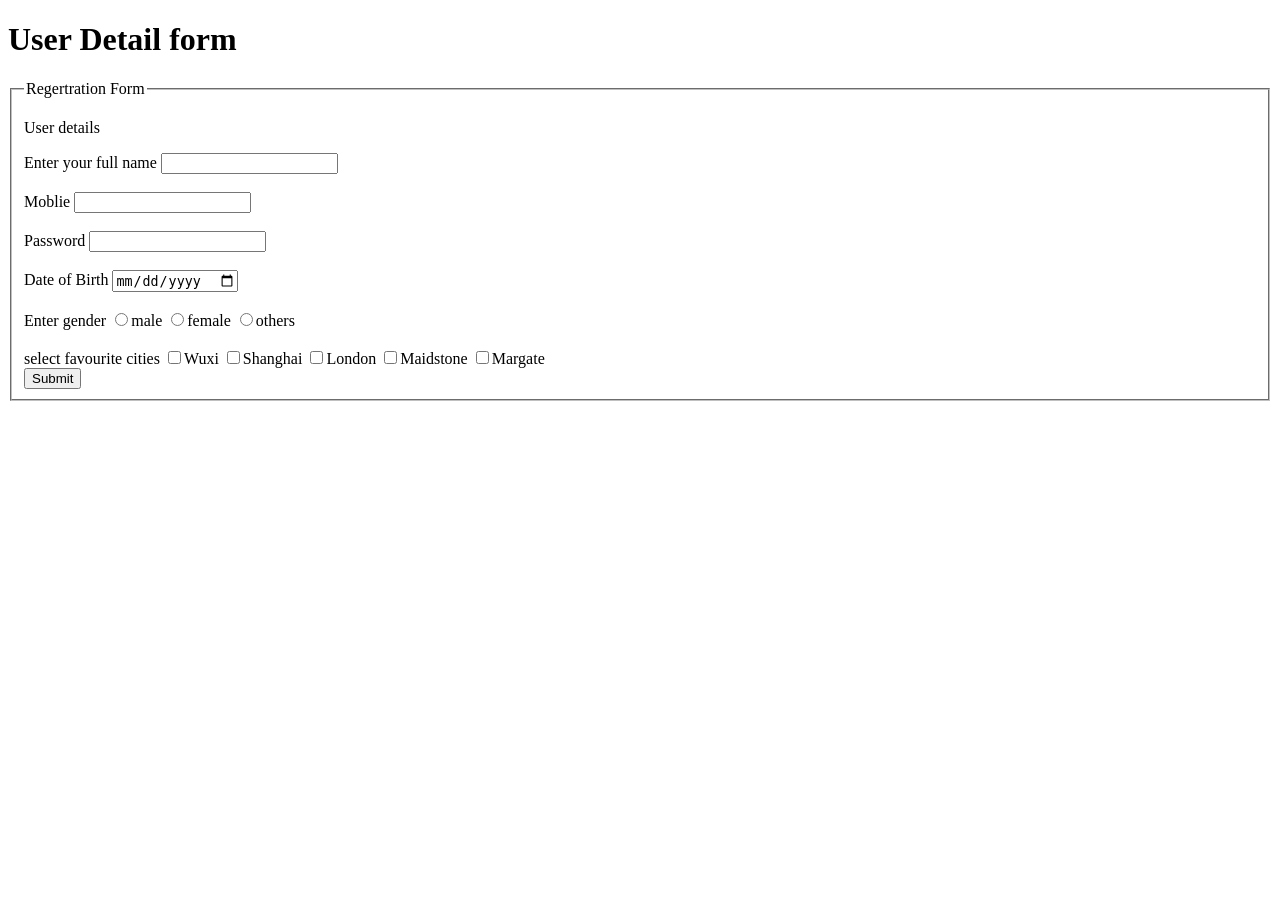
<file: index.html>
<!DOCTYPE html>
<html lang="en">
<head>
    <title>Document</title>
</head>
<body>
    <h1>
User Detail form
    </h1>
  <form>
<fieldset>
    <legend>
  Regertration Form
    </legend>
    <p>
 User details
    </p>
   <label>Enter your full name</label>
<input type="text">
<br>
<br>
<label>Moblie</label>
<input type="number">
<br>
<br>
<label>Password</label>
<input type="password">
<br>
<br>
<label>Date of Birth</label>
<input type="date">
<br>
<br>
<label>Enter gender</label>
<input type="radio" name="gender">male
<input type="radio" name="gender">female
<input type="radio" name="gender">others
<br>
<br>
<label>select favourite cities</label>
<input type="checkbox" name="city">Wuxi
<input type="checkbox" name="city">Shanghai
<input type="checkbox" name="city">London
<input type="checkbox" name="city">Maidstone
<input type="checkbox" name="city">Margate
<br>
<input type="Submit">

</fieldset>
  </form>   
</body>
</html>
</file>
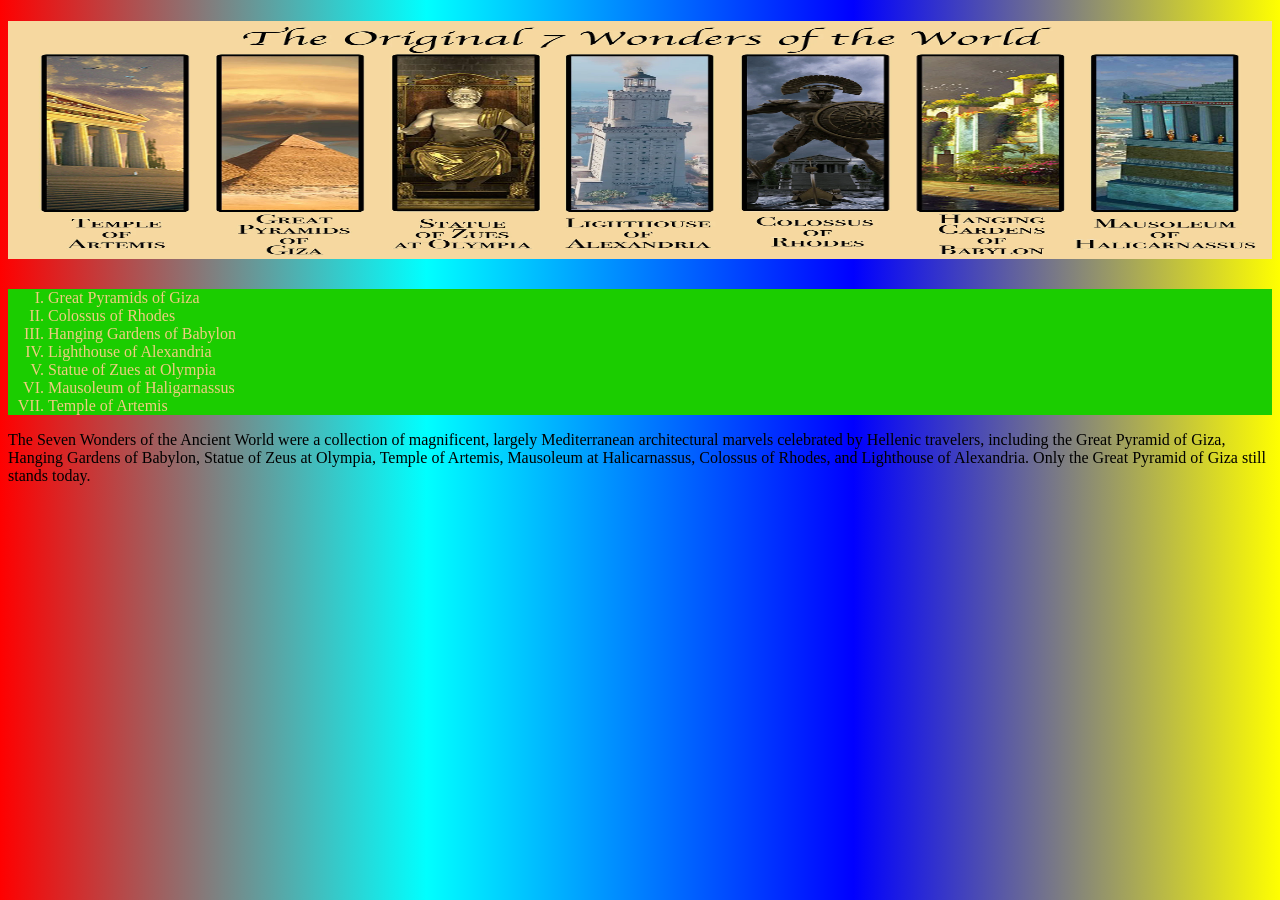
<file: Index.html>
<!DOCTYPE html>
<html lang="en">
<head>
    <meta charset="UTF-8">
    <meta name="viewport" content="width=device-width, initial-scale=1.0">
    <title>Document</title>
    <style>
    body{
        background:linear-gradient(to right,red,cyan,blue,yellow)
    }
    ol {
        background-color: rgb(27, 205, 0);
        color:rgb(240, 205, 129)
    }
    </style>
</head>
<body>
  <center>
    <h1>
    <img src="il_fullxfull.4164969823_k9cd.webp"style="width:100%;height:238px;"alt="">
    </h1>
  </center>
    <ol type="I">
      <li>
        Great Pyramids of Giza
      </li>
      <li>
        Colossus of Rhodes
      </li>
      <li>
        Hanging Gardens of Babylon
      </li>
      <li>
        Lighthouse of Alexandria
      </li>
      <li>
       Statue
       of Zues at Olympia
      </li>
      <li>
        Mausoleum of Haligarnassus
      </li>
      <li>
        Temple of Artemis
      </li>
    </ol>
    <p>
    The Seven Wonders of the Ancient World were a collection of magnificent, largely Mediterranean architectural marvels
    celebrated by Hellenic travelers, including the Great Pyramid of Giza, Hanging Gardens of Babylon, Statue of Zeus at
    Olympia, Temple of Artemis, Mausoleum at Halicarnassus, Colossus of Rhodes, and Lighthouse of Alexandria. Only the Great
    Pyramid of Giza still stands today.
    </p>
</body>
</html>
</file>
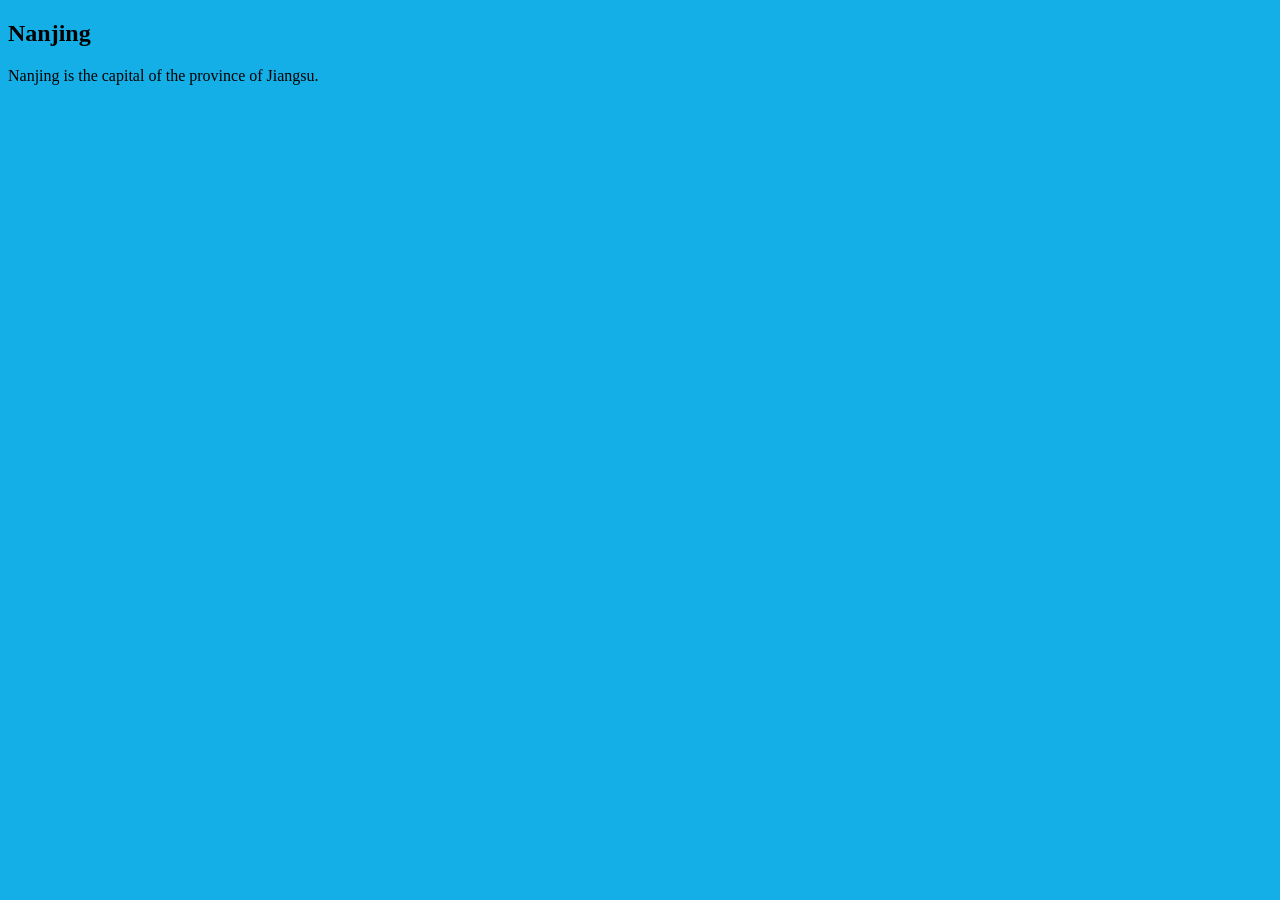
<file: Cities.html>
<!DOCTYPE html>
<html lang="en">
<head>
    <meta charset="UTF-8">
    <meta name="viewport" content="width=device-width, initial-scale=1.0">
    <title>Document</title>
</head>
<body style="background-color:rgb(21, 175, 231)"
    <div class="city1" style="color:rgb(183, 44, 6)">
    <h2>
    Nanjing
    </h2>
    <p>
    Nanjing is the capital of the province of Jiangsu.
    </p>
    </div>
    <div class="city2" style="color:rgb(27, 22, 3)>
    Los Angeles  
    </div>
<body>

<html>
</file>
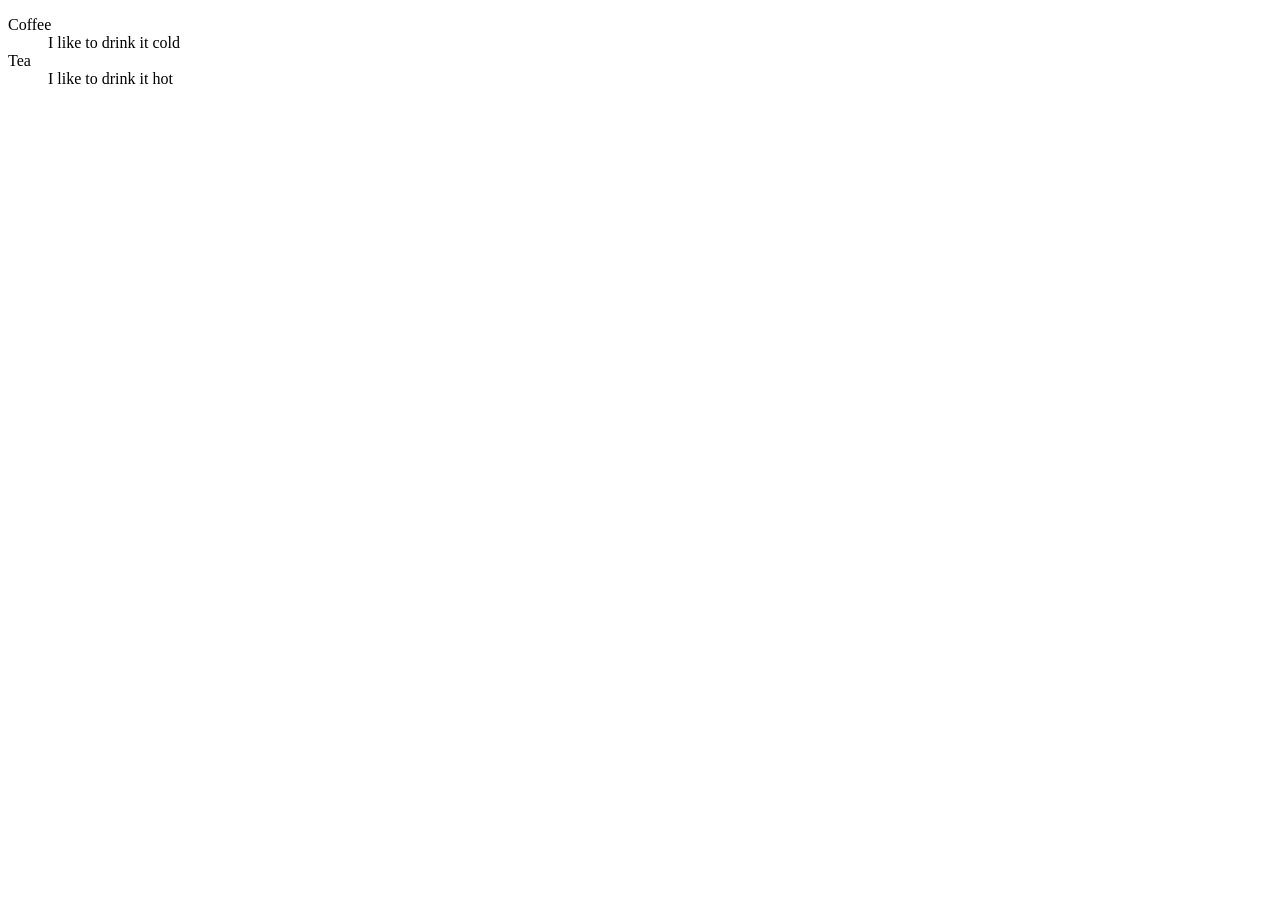
<file: Discripitive lists.html>
<!DOCTYPE html>
<html lang="en">
<head>
    <meta charset="UTF-8">
    <meta name="viewport" content="width=device-width, initial-scale=1.0">
    <title>Discripitive list</title>
</head>
<body>
 <dl>
    <dt>Coffee</dt>
    <dd>I like to drink it cold</dd>
    <dt>Tea</dt>
    <dd>I like to drink it hot</dd>
    
 </dl>   
</body>
</html>
</file>
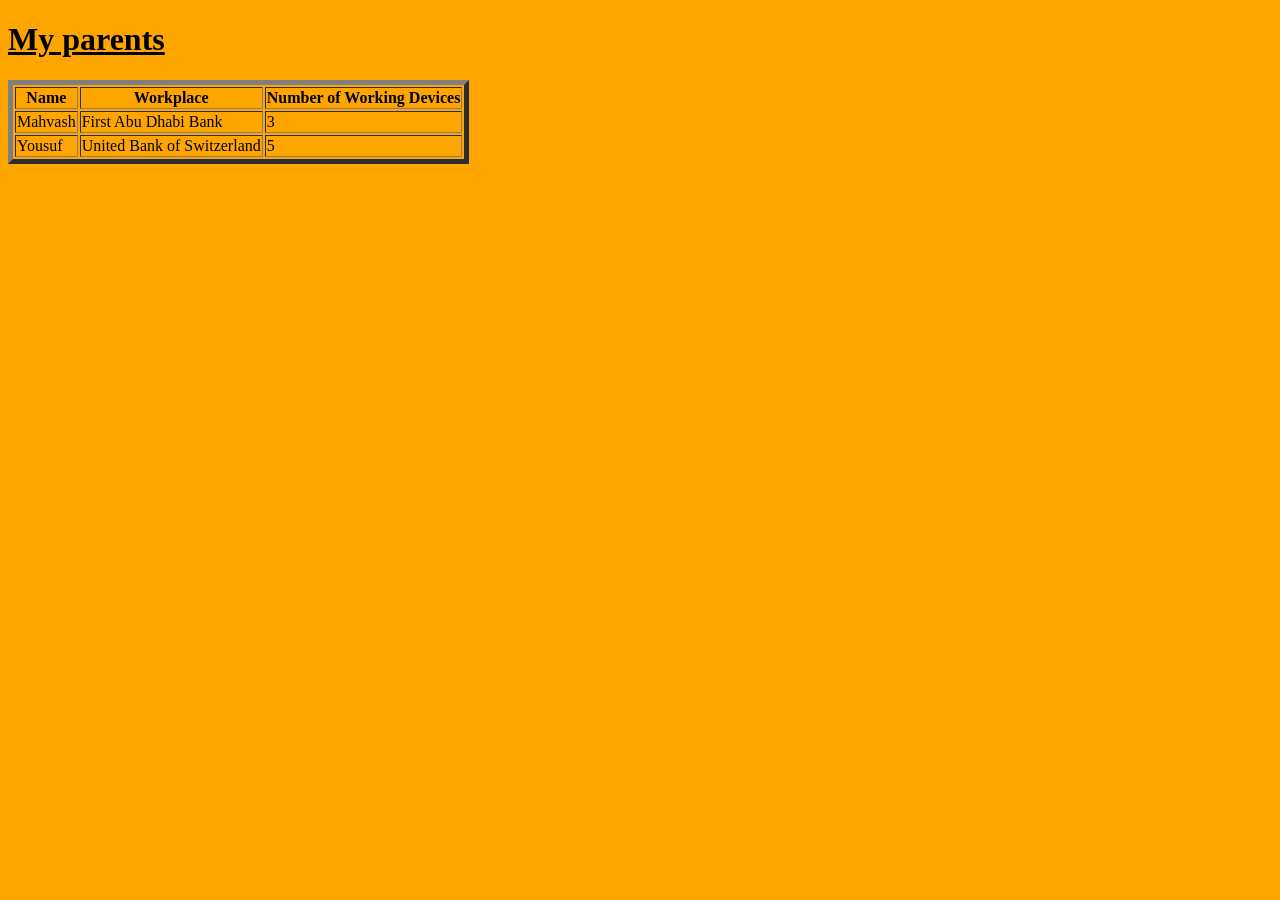
<file: Family table.html>
<!DOCTYPE html>
<html lang="en">
<head>
    <title>My parents</title>
</head>
<body Bgcolor="orange">
    <left>
<u>
    <h1>
        My parents
    </h1>
</u>
<left>
 <table border="5qx">
      <tr>
        <th>
            Name
        </th>
        <th>Workplace</th>
        <th>
         Number of Working Devices 
        </th>
      </tr>
      <tr>
        <td>
            Mahvash
        </td>
        <td>
            First Abu Dhabi Bank
        </td>
        <td>
          3
        </td>
      </tr>
      <tr>
        <td>
            Yousuf
        </td>
        <td>
            United Bank of Switzerland
        </td>
        <td>
            5
        </td>
      </tr>
</body>
</html>
</file>
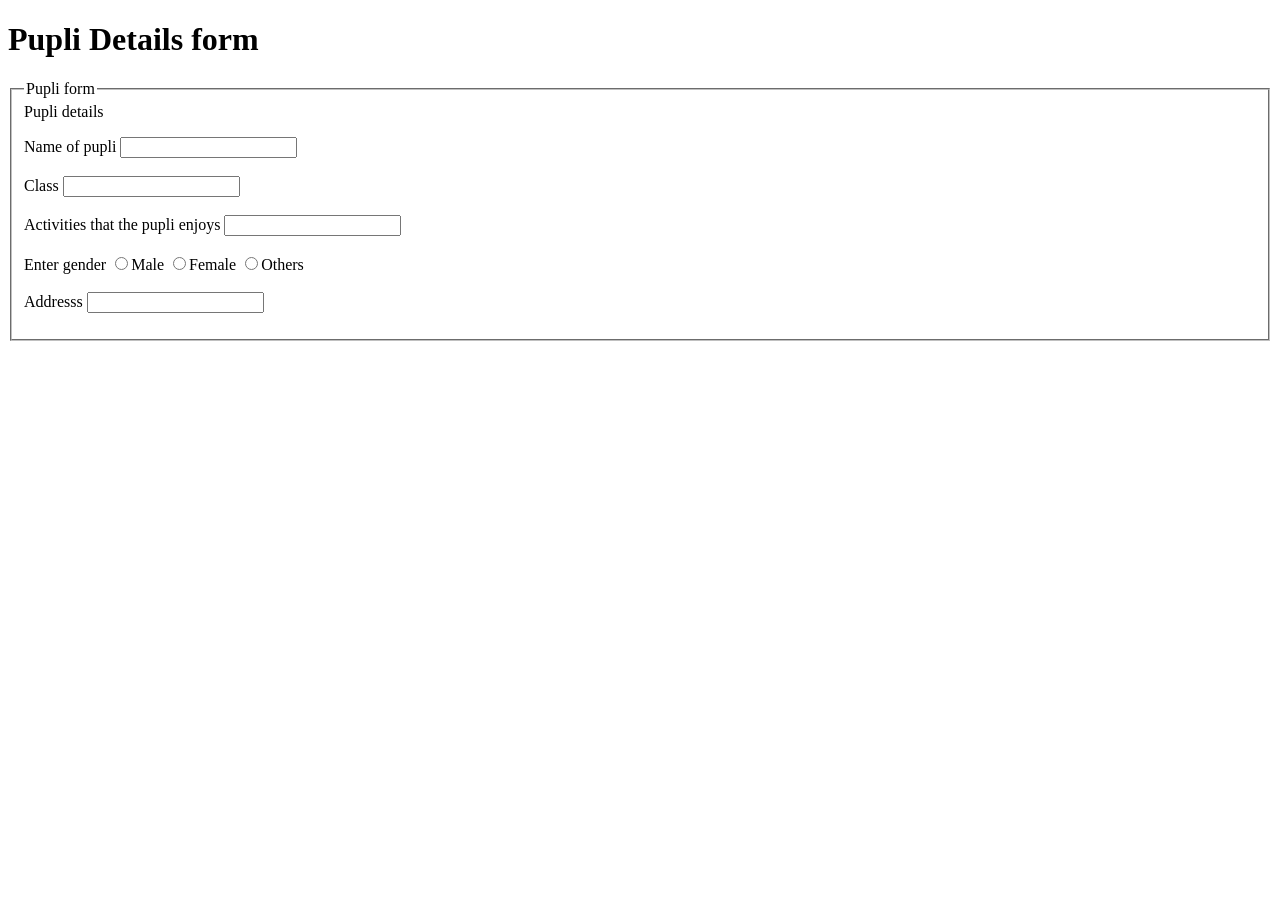
<file: I don't know.html>
<!DOCTYPE html>
<html lang="en">
<head>
    <title>Document</title>
</head>
<body>
    <h1>
  Pupli Details form
    </h1>
    <form>
     <fieldset>   
    <legend>
    Pupli form
     </legend
     <p>
 Pupli details
    <p>
    <label>Name of pupli</label>
    <input type="Text">
    <br>
    <br>
    <label>Class</label>
     <input type="Text">
     <br>
      <br>
   <label>Activities that the pupli enjoys</label>
      <input type="Text">
      <br>
      <br>
    <label>Enter gender</label>
    <input type="radio" name="gender">Male
    <input type="radio" name="gender">Female
    <input type="radio" name="gender">Others
    <br>
    <br>
    <label>Addresss</label>
    <input type="number">
</body>
</html>
</file>
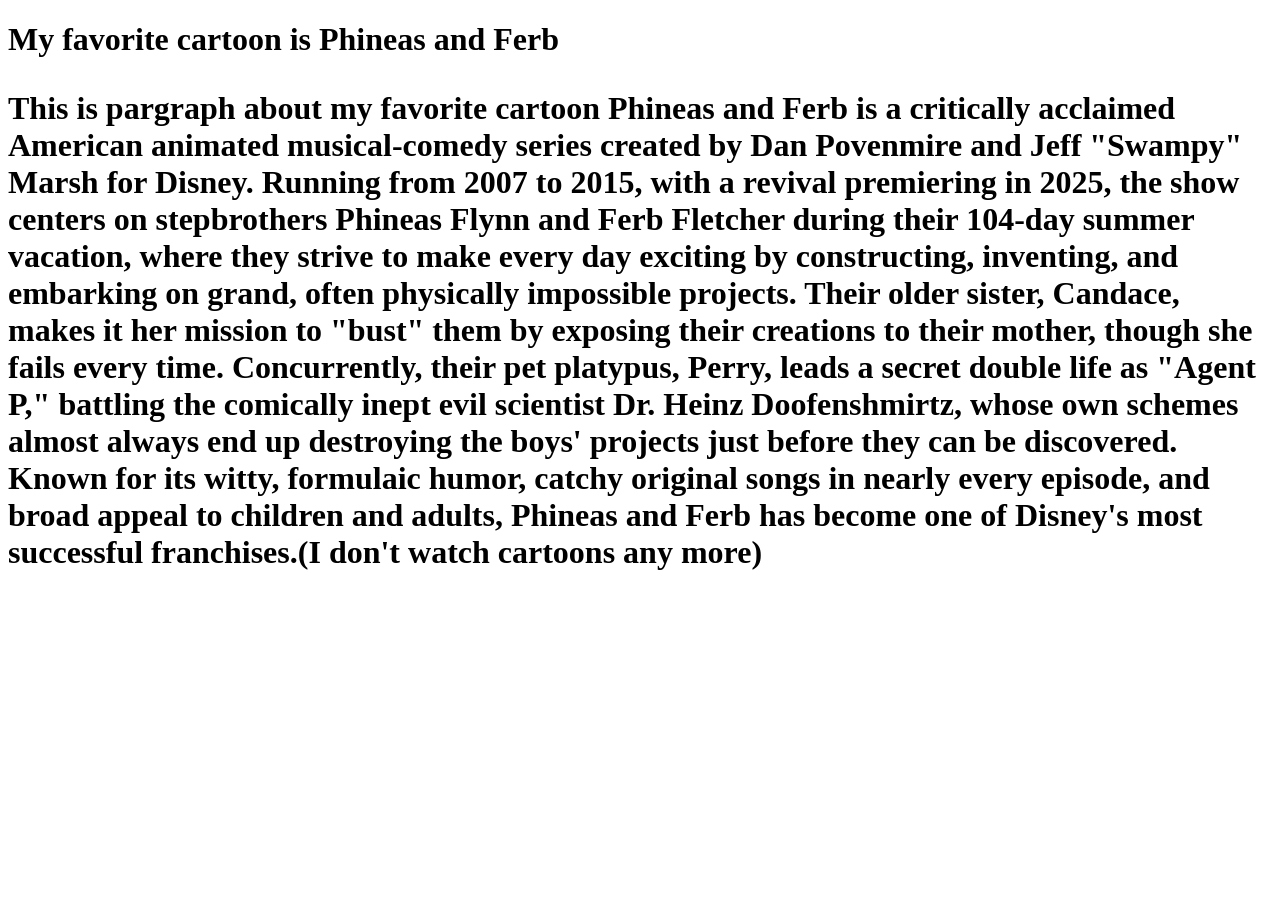
<file: My favorite cartoon.html>
<!DOCTYPE html>
<html>
    <head>

    </head>
<body>
    <h1> My favorite cartoon is Phineas and Ferb<h1>
        <p> This is pargraph about my favorite cartoon Phineas and Ferb is a critically acclaimed American animated musical-comedy series created by Dan Povenmire and Jeff
        "Swampy" Marsh for Disney. Running from 2007 to 2015, with a revival premiering in 2025, the show centers on
        stepbrothers Phineas Flynn and Ferb Fletcher during their 104-day summer vacation, where they strive to make every day
        exciting by constructing, inventing, and embarking on grand, often physically impossible projects. Their older sister,
        Candace, makes it her mission to "bust" them by exposing their creations to their mother, though she fails every time.
        Concurrently, their pet platypus, Perry, leads a secret double life as "Agent P," battling the comically inept evil
        scientist Dr. Heinz Doofenshmirtz, whose own schemes almost always end up destroying the boys' projects just before they
        can be discovered. Known for its witty, formulaic humor, catchy original songs in nearly every episode, and broad appeal
        to children and adults, Phineas and Ferb has become one of Disney's most successful franchises.(I don't watch cartoons any more)</p>
</body>
<html>
</file>
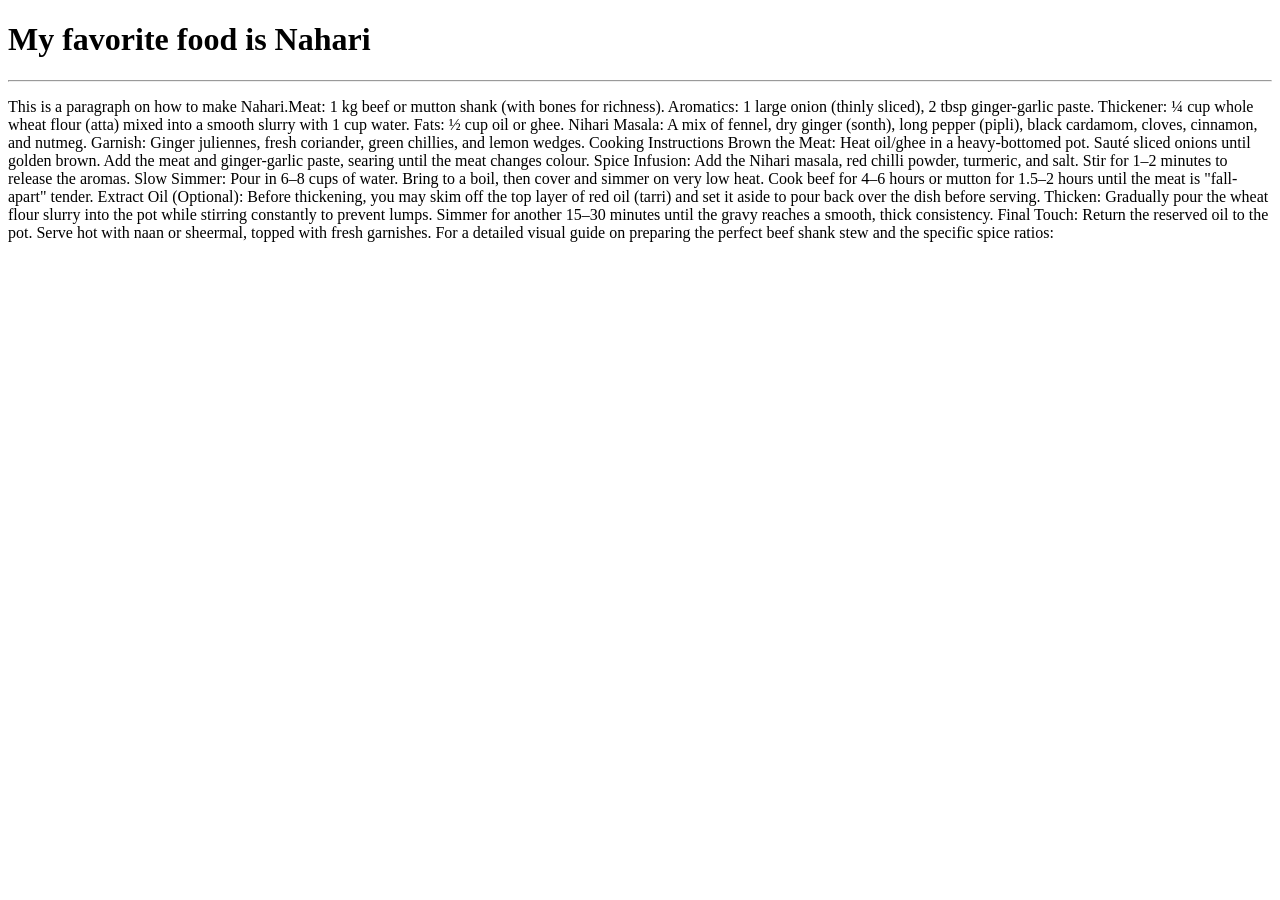
<file: My favorite food.html>
<!DOCTYPE html>
<html>
    <head>

    </head>
    <body>
        
    </body>
    <h1>My favorite food is Nahari</h1>
    <hr>
    <p>This is a paragraph on how to make Nahari.Meat: 1 kg beef or mutton shank (with bones for richness).
    Aromatics: 1 large onion (thinly sliced), 2 tbsp ginger-garlic paste.
    Thickener: ¼ cup whole wheat flour (atta) mixed into a smooth slurry with 1 cup water.
    Fats: ½ cup oil or ghee.
    Nihari Masala: A mix of fennel, dry ginger (sonth), long pepper (pipli), black cardamom, cloves, cinnamon, and nutmeg.
    Garnish: Ginger juliennes, fresh coriander, green chillies, and lemon wedges.
    Cooking Instructions
    Brown the Meat: Heat oil/ghee in a heavy-bottomed pot. Sauté sliced onions until golden brown. Add the meat and
    ginger-garlic paste, searing until the meat changes colour.
    Spice Infusion: Add the Nihari masala, red chilli powder, turmeric, and salt. Stir for 1–2 minutes to release the
    aromas.
    Slow Simmer: Pour in 6–8 cups of water. Bring to a boil, then cover and simmer on very low heat. Cook beef for 4–6 hours
    or mutton for 1.5–2 hours until the meat is "fall-apart" tender.
    Extract Oil (Optional): Before thickening, you may skim off the top layer of red oil (tarri) and set it aside to pour
    back over the dish before serving.
    Thicken: Gradually pour the wheat flour slurry into the pot while stirring constantly to prevent lumps. Simmer for
    another 15–30 minutes until the gravy reaches a smooth, thick consistency.
    Final Touch: Return the reserved oil to the pot. Serve hot with naan or sheermal, topped with fresh garnishes.
    For a detailed visual guide on preparing the perfect beef shank stew and the specific spice ratios:</p>
</html>
</file>
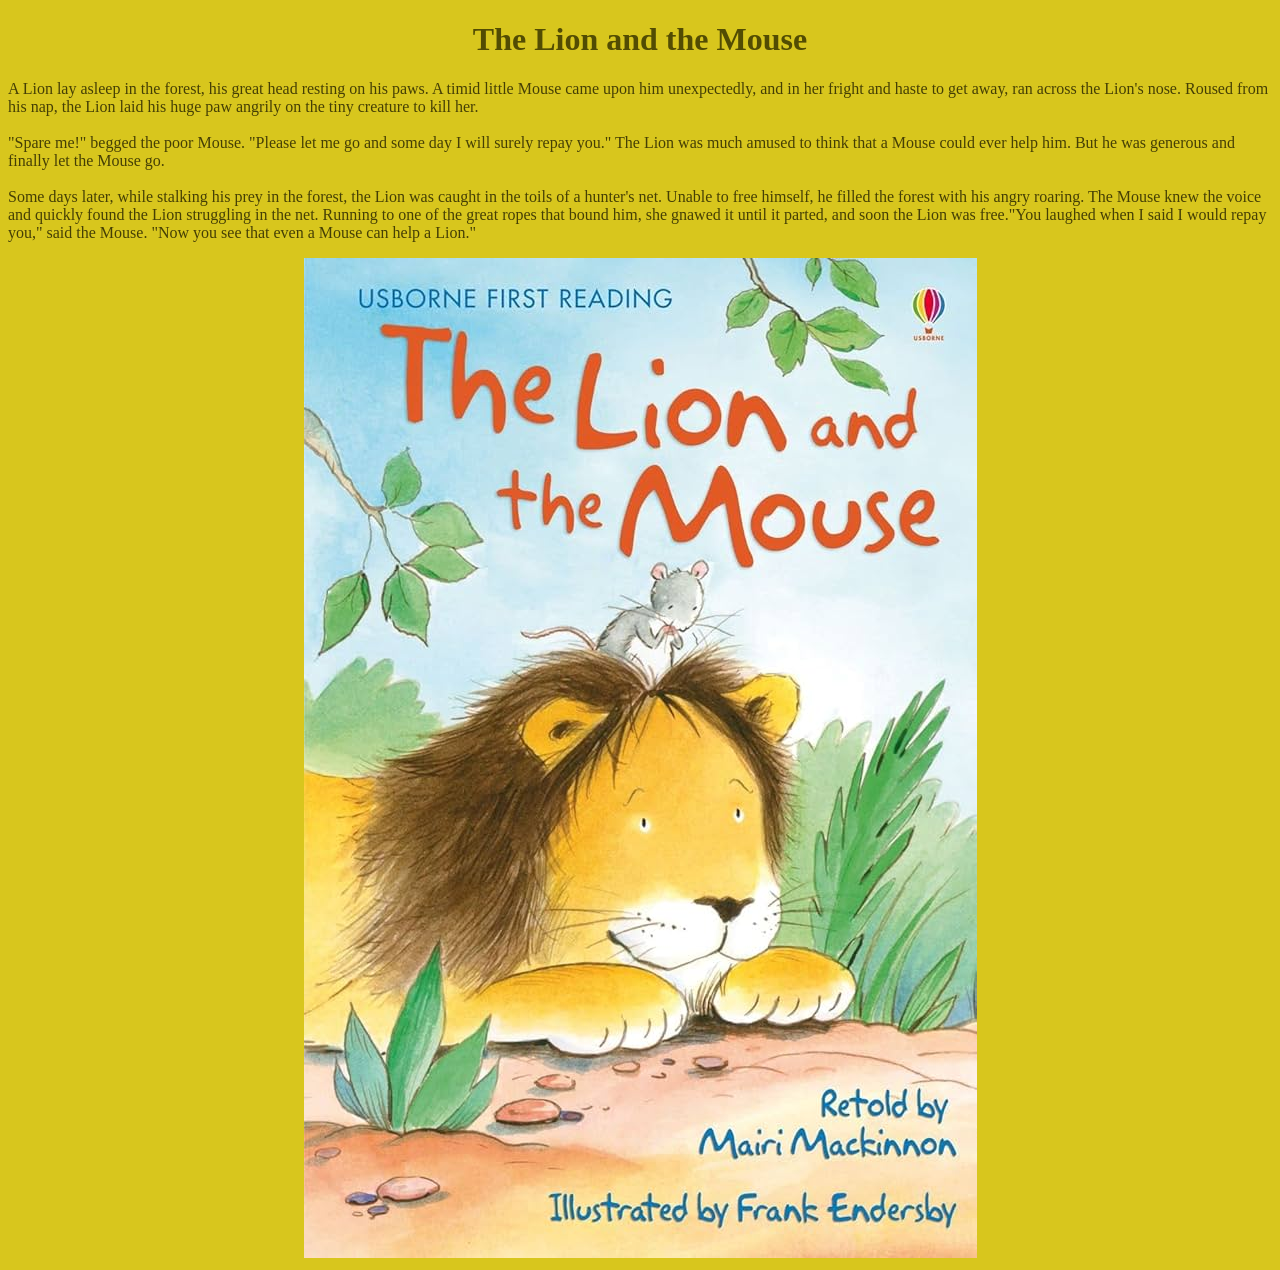
<file: My story.html>
<!DOCTYPE html>
<html lang="en">
<head>
    <meta charset="UTF-8">
    <meta name="viewport" content="width=device-width, initial-scale=1.0">
    <title>Document</title>
    <style>
        body{
      background-color:rgb(216, 198, 29)
        }
        h1{
            color:rgb(82, 76, 3);
        }
        p{
       color:rgb(69, 63, 5)
        }
    </style>
</head>
<body>
   <center>
    <h1>
    The Lion and the Mouse
    </h1>
   </center>
   <p>
    A Lion lay asleep in the forest, his great head resting on his paws. A timid little Mouse came upon him unexpectedly,
    and in her fright and haste to get away, ran across the Lion's nose. Roused from his nap, the Lion laid his huge paw
    angrily on the tiny creature to kill her.
    <br>
    <br>
    "Spare me!" begged the poor Mouse. "Please let me go and some day I will surely repay you."
    The Lion was much amused to think that a Mouse could ever help him. But he was generous and finally let the Mouse go.
    <br>
    <br>
    Some days later, while stalking his prey in the forest, the Lion was caught in the toils of a hunter's net. Unable to
    free himself, he filled the forest with his angry roaring. The Mouse knew the voice and quickly found the Lion
    struggling in the net. Running to one of the great ropes that bound him, she gnawed it until it parted, and soon the
    Lion was free."You laughed when I said I would repay you," said the Mouse. "Now you see that even a Mouse can help a Lion."
   </p>
   <center>
     <img src="The Lion and the Mouse.jpg" alt="">
   </center>
</body>
</html>
</file>
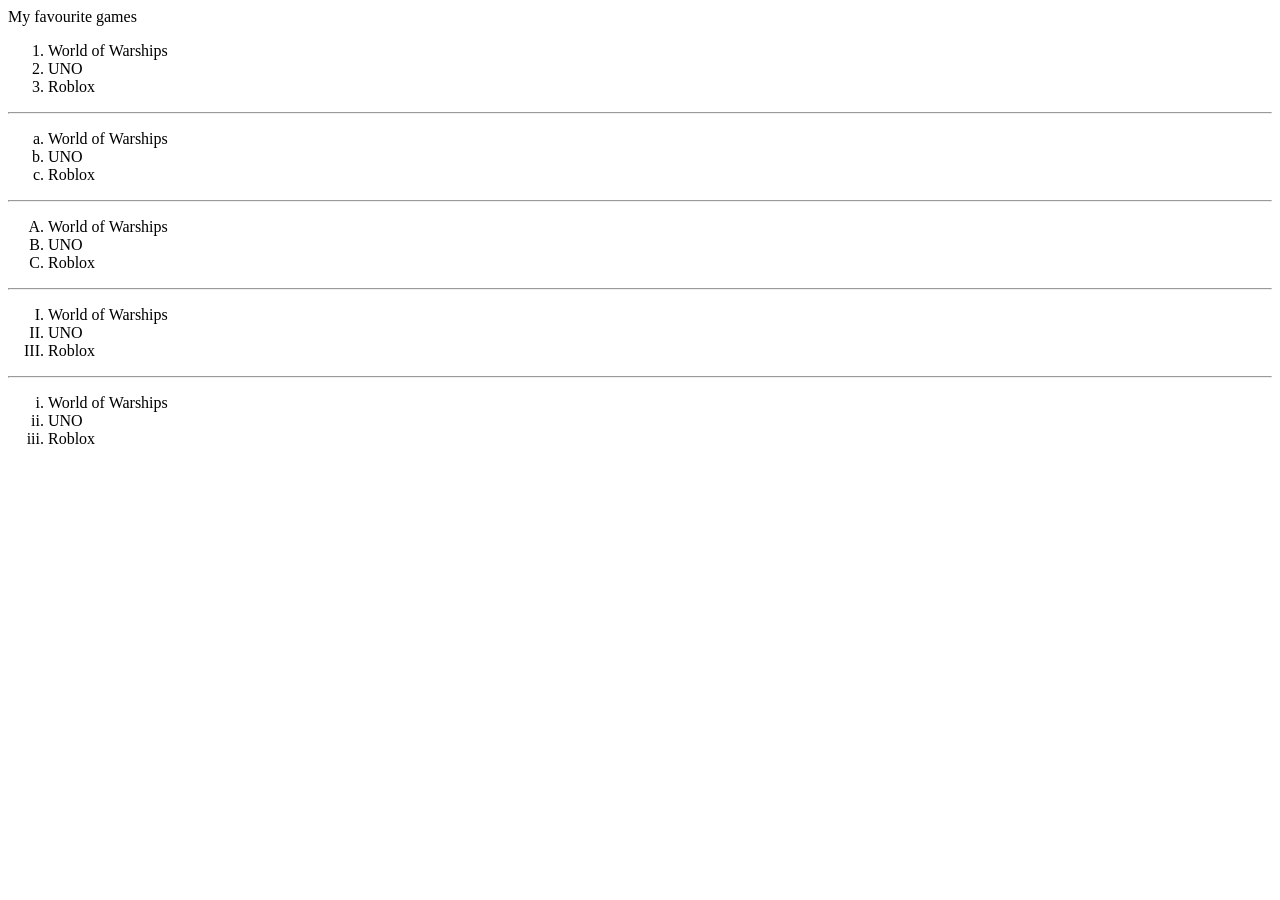
<file: Orderded lists.html>
<!doctype html>
<html>
    <head>
        <title>list items</title>
    </head>
    <body>
     <hi>My favourite games</hi>
     <ol>
        <li>World of Warships</li>
        <li>UNO</li>
        <li>Roblox</li>
     </ol>
     <hr>
    <ol type="a">
        <li>World of Warships</li>
        <li>UNO</li>
        <li>Roblox</li>
    </ol>
    <hr>
    <ol type="A">
        <li>World of Warships</li>
        <li>UNO</li>
        <li>Roblox</li>
    </ol>
    <hr>
    <ol type="I">
        <li>World of Warships</li>
        <li>UNO</li>
        <li>Roblox</li>
    </ol>
    <hr>
    <ol type="i">
        <li>World of Warships</li>
        <li>UNO</li>
        <li>Roblox</li>
    </ol>
    </body>
    
</html>
</file>
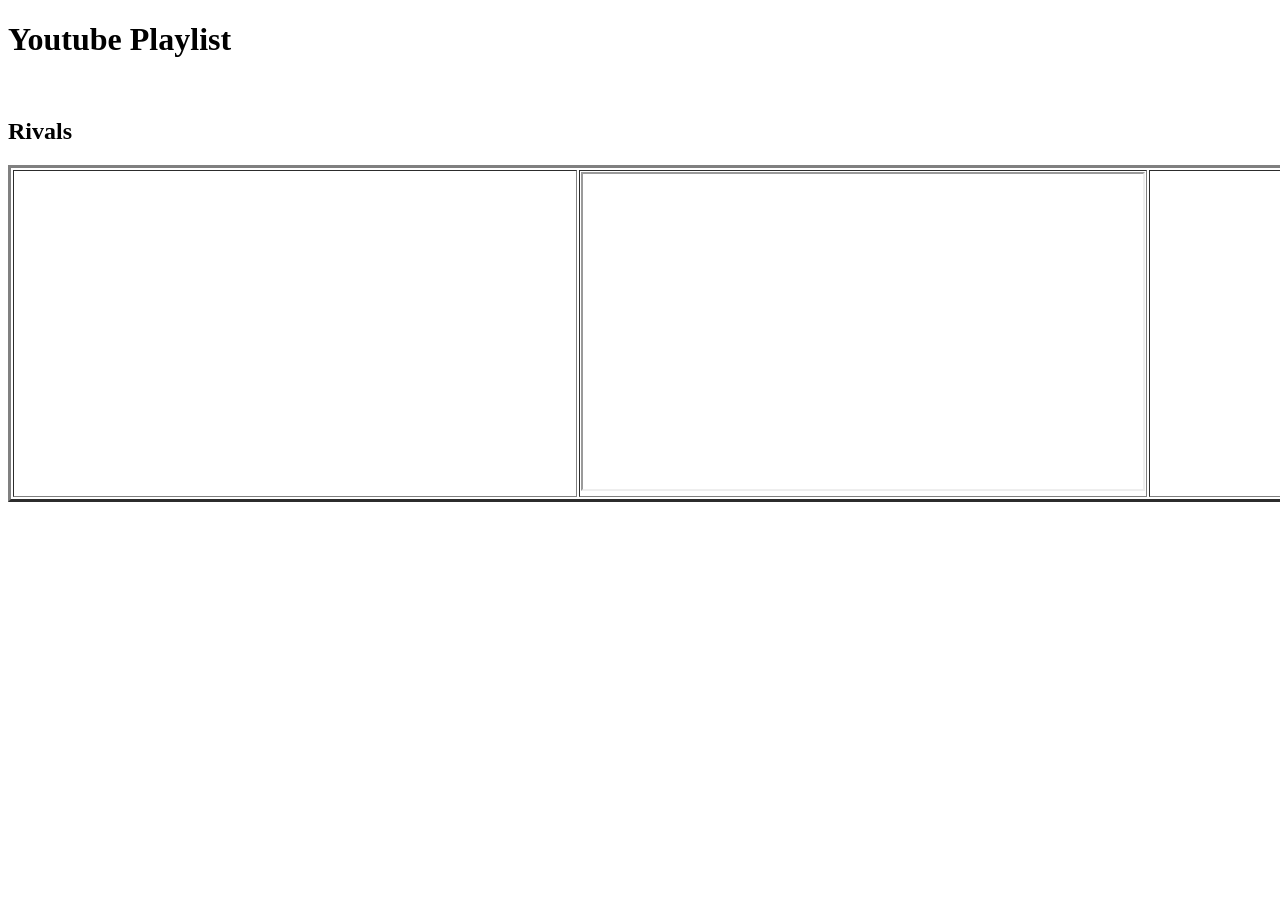
<file: Playlist.html>
<!DOCTYPE html>
<html lang="en">
<head>
    <title>Document</title>
</head>
<body>
<h1>Youtube Playlist</h1>
<br>
<h2>
    Rivals
</h2>
<table border="3px">
    <tr>
        <td>
            <iframe width="560" height="315" src="https://www.youtube.com/embed/hvd8efvDQJs?si=sc--uwzF28W18RME"
                title="YouTube video player" frameborder="0"
                allow="accelerometer; autoplay; clipboard-write; encrypted-media; gyroscope; picture-in-picture; web-share"
                referrerpolicy="strict-origin-when-cross-origin" allowfullscreen></iframe>
        </td>
        <td>
            <iframe width="560" height="315" src="https://www.youtube.com/embed/8KF9kF86V9M?si=9EiEGBkJP50_dbeG"
                title="YouTube video player" fra Can You Win in Rivals WITHOUT Guns.. Share meborder="0"
                allow="accelerometer; autoplay; clipboard-write; encrypted-media; gyroscope; picture-in-picture; web-share"
                referrerpolicy="strict-origin-when-cross-origin" allowfullscreen></iframe>
        </td>
        <td>
            <iframe width="560" height="315" src="https://www.youtube.com/embed/siNnCP8ULuM?si=GikDRlegDlo2p7j4"
                title="YouTube video player" frameborder="0"
                allow="accelerometer; autoplay; clipboard-write; encrypted-media; gyroscope; picture-in-picture; web-share"
                referrerpolicy="strict-origin-when-cross-origin" allowfullscreen></iframe>
        </td>
        <td>
            <iframe width="560" height="315" src="https://www.youtube.com/embed/4XG6yikj0J0?si=bkOTLPXYl6ZgAt3s"
                title="YouTube video player" frameborder="0"
                allow="accelerometer; autoplay; clipboard-write; encrypted-media; gyroscope; picture-in-picture; web-share"
                referrerpolicy="strict-origin-when-cross-origin" allowfullscreen></iframe>
        </td>
        <td>
            <iframe width="560" height="315" src="https://www.youtube.com/embed/6R8T9sNCIWo?si=QgKWhtw5Oj2YPbYd"
                title="YouTube video player" frameborder="0"
                allow="accelerometer; autoplay; clipboard-write; encrypted-media; gyroscope; picture-in-picture; web-share"
                referrerpolicy="strict-origin-when-cross-origin" allowfullscreen></iframe>
        </td>
        <td>
            <iframe width="560" height="315" src="https://www.youtube.com/embed/05I5W3zVYag?si=oMWrGSgBH8CQZGEJ"
                title="YouTube video player" frameborder="0"
                allow="accelerometer; autoplay; clipboard-write; encrypted-media; gyroscope; picture-in-picture; web-share"
                referrerpolicy="strict-origin-when-cross-origin" allowfullscreen></iframe>
        </td>
    </tr>
<table>
</body>
</html>
</file>
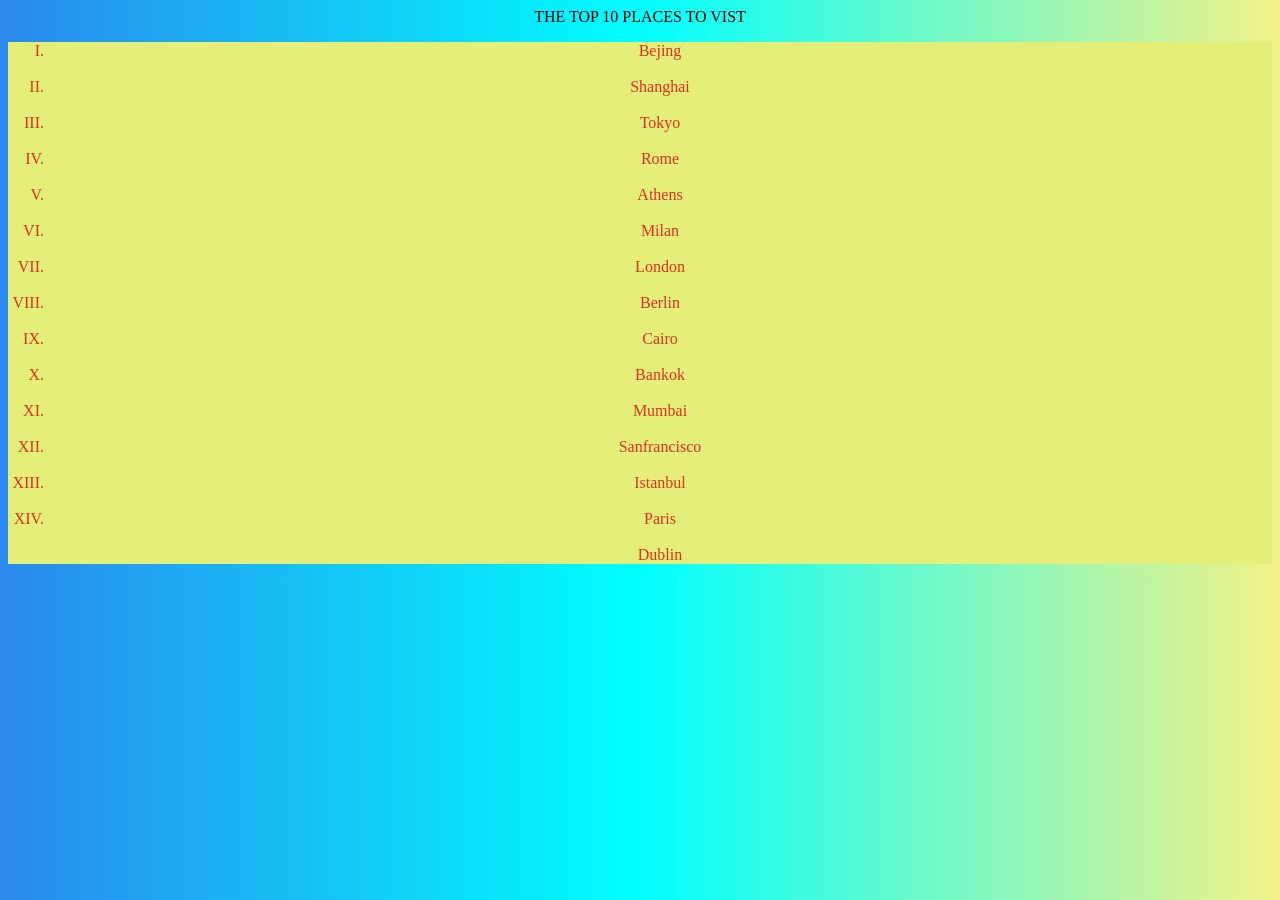
<file: Travel guide.html>
<!DOCTYPE html>
<html lang="en">
<head>
    <meta charset="UTF-8">
    <meta name="viewport" content="width=device-width, initial-scale=1.0">
    <title>Document</title>
    <style>
        body {
            background: linear-gradient(to right, rgb(42, 136, 236), cyan, rgb(242, 242, 136))
        }
    
        ol {
            background-color: rgb(227, 239, 121);
            color: rgba(220, 17, 17, 0.858)
        } ol {
            background-color: rgb(227, 239, 121);
            color: rgba(220, 17, 17, 0.858)
        }
    </style>
    <meta charset="UTF-8">
    <meta name="viewport" content="width=device-width, initial-scale=1.0">
    <title>Document</title>
</head>
<body>
   <center>
    THE TOP 10 PLACES TO VIST
   <ol type="I">
    <li>
    Bejing
    </li>
    <br>
    <li>
        Shanghai
    </li>
    <br>
    <li>
    Tokyo
    </li>
    <br>
    <li>
    Rome
    </li>
    <br>
    <li>
    Athens
    </li>
    <br>
    <li>
    Milan
    </li>
    <br>
    <li>
   London
    </li>
    <br>
    <li>
    Berlin
    </li>
    <br>
    <li>
    Cairo
    </li>
    <br>
    <li>
    Bankok
    </li>
    <br>
    <li>
    Mumbai
    </li>
    <br>
    <li>
    Sanfrancisco
    </li>
    <br>
    <li>
    Istanbul
    </li>
    <br>
    <li>
    Paris
    </li>
    <br>
    Dublin
   </ol>
   </center> 
</body>
</html>
</file>
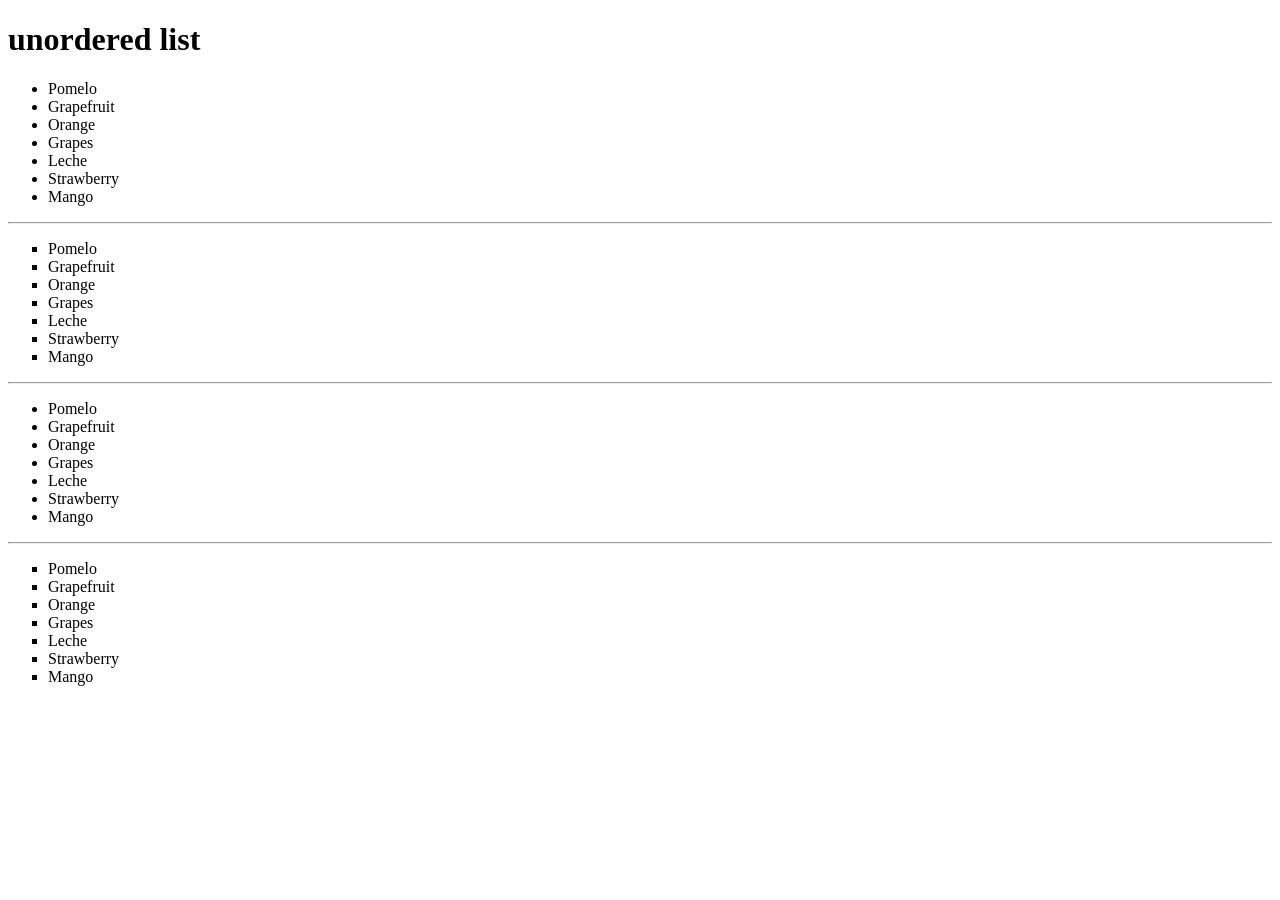
<file: Unorderded lists.html>
<!doctype html>
<html>
    <head>
        <title>list items</title>
    </head>
    <body>
      <h1>unordered list</h1>
      <ul>
        <li>Pomelo</li>
        <li>Grapefruit</li>
        <li>Orange</li>
        <li>Grapes</li>
        <li>Leche</li>
        <li>Strawberry</li>
        <li>Mango</li>
      </ul>
      <hr>
    <ul type="square">
        <li>Pomelo</li>
        <li>Grapefruit</li>
        <li>Orange</li>
        <li>Grapes</li>
        <li>Leche</li>
        <li>Strawberry</li>
        <li>Mango</li>
    </ul>
    <hr>
    <ul type="disc">
        <li>Pomelo</li>
        <li>Grapefruit</li>
        <li>Orange</li>
        <li>Grapes</li>
        <li>Leche</li>
        <li>Strawberry</li>
        <li>Mango</li>
    </ul>
    <hr>
    <ul type="square">
        <li>Pomelo</li>
        <li>Grapefruit</li>
        <li>Orange</li>
        <li>Grapes</li>
        <li>Leche</li>
        <li>Strawberry</li>
        <li>Mango</li>
    </ul>
    </body>
</html>
</file>
